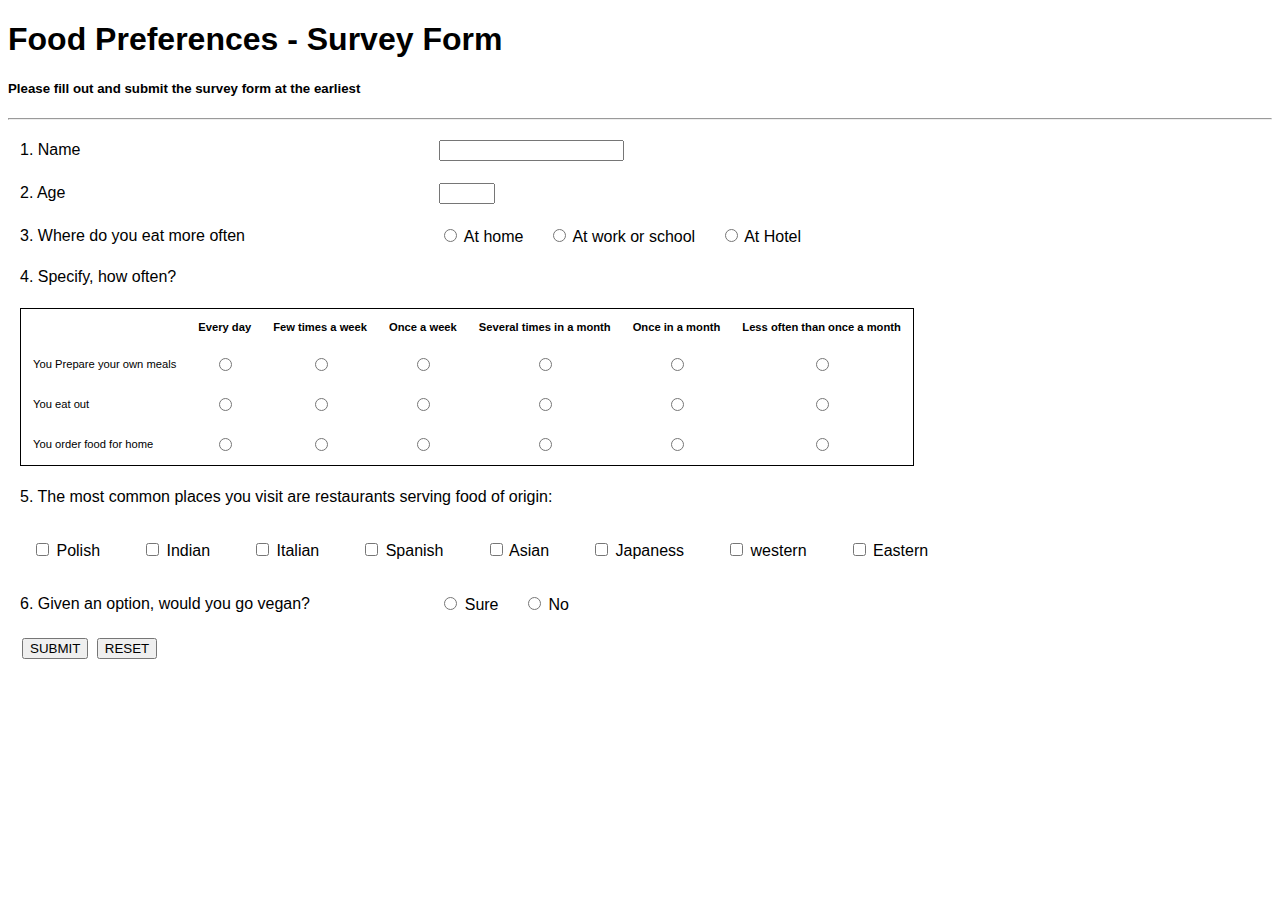
<file: index.html>
<!DOCTYPE html>
<html lang="en">
  <head>
    <meta charset="UTF-8" />
    <meta name="viewport" content="width=device-width, initial-scale=1.0" />
    <title>Food Preferences Survey Form</title>
    <style>
      body {
        font-family: sans-serif;
      }
      th,
      td {
        padding: 10px;
      }
      label {
        margin-right: 20px;
      }
      button {
        margin: 2px;
      }
    </style>
  </head>
  <body>
    <h1>Food Preferences - Survey Form</h1>
    <h5>Please fill out and submit the survey form at the earliest</h5>
    <hr />
    <form action="/" method="post">
      <table>
        <tr>
          <td>1. Name</td>
          <td><input type="text" name="user" /></td>
        </tr>
        <tr>
          <td>2. Age</td>
          <td>
            <input type="number" name="age" min="18" max="60" />
          </td>
        </tr>
        <tr>
          <td>3. Where do you eat more often</td>
          <td>
            <input type="radio" name="location" id="home" value="home" />
            <label for="home">At home</label>
            <input type="radio" name="location" id="work or school" value="work or school"/>
            <label for="work or school">At work or school</label>
            <input type="radio" name="location" id="Hotel" value="Hotel" />
            <label for="Hotel">At Hotel</label>
          </td>
        </tr>
        <tr>
          <td>4. Specify, how often?</td>
        </tr>
          <td colspan="2">
            <table style="font-size: 0.7em; border: 1px solid;">
              <thead>
                <tr>
                  <th colspan="2"></th>
                  <th>Every day</th>
                  <th>Few times a week</th>
                  <th>Once a week</th>
                  <th>Several times in a month</th>
                  <th>Once in a month</th>
                  <th>Less often than once a month</th>
              </thead>
              <tbody>
                <tr>
                    <td colspan="2">You Prepare your own meals</td>
                    <td style="text-align: center;"><input type="radio" name="You_Prepare" value="Every day"></td>
                    <td style="text-align: center;"><input type="radio" name="You_Prepare" value="Few times a week"></td>
                    <td style="text-align: center;"><input type="radio" name="You_Prepare" value="Once a week"></td>
                    <td style="text-align: center;"><input type="radio" name="You_Prepare" value="Several times a month"></td>
                    <td style="text-align: center;"><input type="radio" name="You_Prepare" value="Once a month"></td>
                    <td style="text-align: center;"><input type="radio" name="You_Prepare" value="Less often than once a month"></td>
                </tr>
                <tr>
                    <td colspan="2">You eat out</td>
                    <td style="text-align: center;"><input type="radio" name="you_eat_out" value="Every day"></td>
                    <td style="text-align: center;"><input type="radio" name="you_eat_out" value="Few times a week"></td>
                    <td style="text-align: center;"><input type="radio" name="you_eat_out" value="Once a week"></td>
                    <td style="text-align: center;"><input type="radio" name="you_eat_out" value="Several times a month"></td>
                    <td style="text-align: center;"><input type="radio" name="you_eat_out" value="Once a month"></td>
                    <td style="text-align: center;"><input type="radio" name="you_eat_out" value="Less often than once a month"></td>
                </tr>
                <tr>
                    <td colspan="2">You order food for home</td>
                    <td style="text-align: center;"><input type="radio" name="you_order_food" value="Every day"></td>
                    <td style="text-align: center;"><input type="radio" name="you_order_food" value="Few times a week"></td>
                    <td style="text-align: center;"><input type="radio" name="you_order_food" value="Once a week"></td>
                    <td style="text-align: center;"><input type="radio" name="you_order_food" value="Several times a month"></td>
                    <td style="text-align: center;"><input type="radio" name="you_order_food" value="Once a month"></td>
                    <td style="text-align: center;"><input type="radio" name="you_order_food" value="Less often than once a month"></td>
                </tr>
              </tbody>
            </table>
          </td>
        </tr>
        <tr>
            <td colspan="2">5. The most common places you visit are restaurants serving food of origin:
            </td>
        </tr>
        <tr>
            <td colspan="2">
                <table>
                    <tr>
                    <td>
                
                        <input type="checkbox" name="food_origin_preference" id="Polish">
                        <label for="Polish">Polish</label>
                    </td>
                    <td>
                        
                        <input type="checkbox" name="food_origin_preference" id="Indian">
                        <label for="Indian">Indian</label>
                    </td>
                    <td>
                        
                        <input type="checkbox" name="food_origin_preference" id="Italian">
                        <label for="Italian">Italian</label>
                    </td>
                    <td>
                        
                        <input type="checkbox" name="food_origin_preference" id="Spanish">
                        <label for="Spanish">Spanish</label>
                    </td>
                    <td>
                        
                        <input type="checkbox" name="food_origin_preference" id="Asian">
                        <label for="Asian">Asian</label>
                    </td>
                    <td>
                        
                        <input type="checkbox" name="food_origin_preference" id="Japaness">
                        <label for="Japaness">Japaness</label>
                    </td>
                    <td>
                        
                        <input type="checkbox" name="food_origin_preference" id="western">
                        <label for="western">western</label>
                    </td>
                    <td>
                        
                        <input type="checkbox" name="food_origin_preference" id="Eastern">
                        <label for="Eastern">Eastern</label>
                    </td>

                </tr></table>
            </td>
        </tr>
        <tr>
            <td>6. Given an option, would you go vegan?</td>
            <td><input type="radio" name="Vegan" id="Sure" value="Sure">
            <label for="Sure">Sure</label>
            <input type="radio" name="Vegan" id="No" value="No">
            <label for="No">No</label>
            </td>
        </tr>
        <tr>
            <td>
                <button type="submit">SUBMIT</button>
                <button type="reset">RESET</button>
            </td>
        </tr>
      </table>
    </form>
  </body>
</html>
</file>
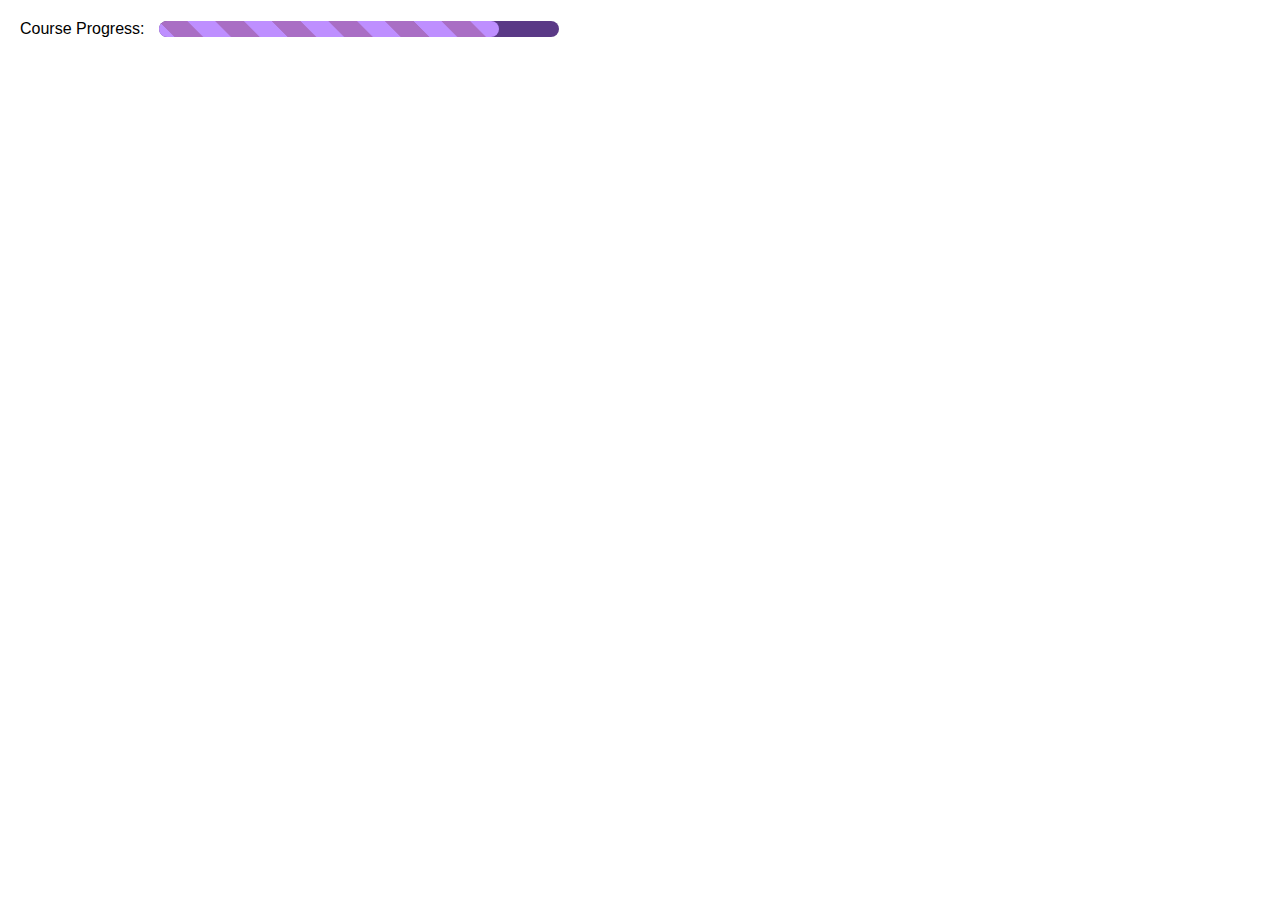
<file: assets/end/index.html>
<!DOCTYPE html>
<html lang="en">
  <head>
    <meta charset="UTF-8" />
    <meta http-equiv="X-UA-Compatible" content="IE=edge" />
    <meta name="viewport" content="width=device-width, initial-scale=1.0" />
    <link rel="stylesheet" href="styles.css" />
    <title>Progress Bar</title>
  </head>
  <body>
    <label for="course-progress">Course Progress: </label>
    <progress id="course-progress" max="100" value="85"></progress>
  </body>
</html>
</file>
<file: assets/end/styles.css>
body {
  margin: 20px;
}

label {
  font-family: sans-serif;
  margin-right: 10px;
}

progress {
  appearance: none;
  -webkit-appearance: none;
  -moz-appearance: none;
  width: 400px;
  border-radius: 10px;
  overflow: hidden;
  background-color: rgb(90, 57, 134);
}

/* Chrome, Safari and Edge */
progress[value]::-webkit-progress-bar {
  background-color: rgb(90, 57, 134);
}

progress[value]::-webkit-progress-value {
  border-top-right-radius: 10px;
  border-bottom-right-radius: 10px;
  background-image: linear-gradient(45deg, #a96ec4 25%, #be8fff 25%, #be8fff 50%, #a96ec4 50%, #a96ec4 75%, #be8fff 75%, #be8fff 100%);
  background-size: 56.57px 56.57px;
}

progress[value]::-moz-progress-bar {
  border-top-right-radius: 10px;
  border-bottom-right-radius: 10px;
  background-image: linear-gradient(45deg, #a96ec4 25%, #be8fff 25%, #be8fff 50%, #a96ec4 50%, #a96ec4 75%, #be8fff 75%, #be8fff 100%);
  background-size: 56.57px 56.57px;
}
</file>
